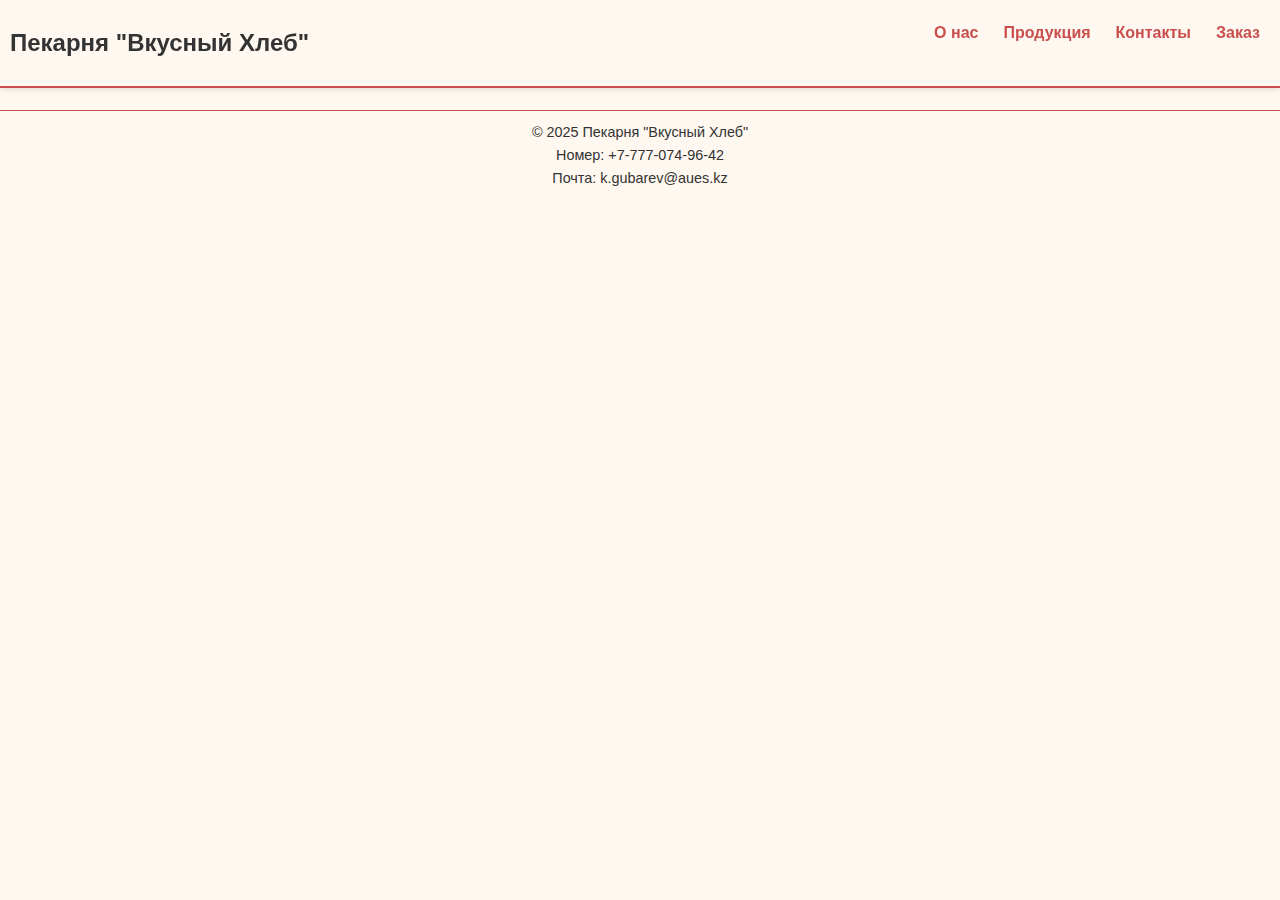
<file: index.html>
<!DOCTYPE html>
<html lang="ru">
<head>
    <meta charset="UTF-8">
    <meta name="viewport" content="width=device-width, initial-scale=1.0">
    <link rel="stylesheet" href="css/style.css">
    <title>Пекарня "Вкусный Хлеб"</title>
</head>
<body>
    <!-- HEADER -->
    <header>
        <h1>Пекарня "Вкусный Хлеб"</h1>
        <nav>
            <ul>
                <li><a href="#about">О нас</a></li>
                <li><a href="#products">Продукция</a></li>
                <li><a href="#footer">Контакты</a></li>
                <li><a href="#form">Заказ</a></li>
            </ul>
        </nav>
    </header>

    <!-- MAIN CONTENT -->
    <main id="main-content">
        <!-- Контент будет загружаться из content/main.html -->
    </main>

    <!-- FOOTER -->
    <footer id="footer">
        <p>&copy; 2025 Пекарня "Вкусный Хлеб"</p>
        <p>Номер: +7-777-074-96-42</p>
        <p>Почта: k.gubarev@aues.kz</p>
    </footer>

    <script src="script.js"></script>
</body>
</html>
</file>
<file: css/style.css>
/* Базовые стили */
* {
    box-sizing: border-box;
    margin: 0;
    padding: 0;
}

body {
    font-family: Arial, sans-serif;
    line-height: 1.6;
    background: #fff8f0;
    color: #333;
    padding-top: 70px; /* чтобы контент не перекрывался шапкой */
}

/* ФИКСИРОВАННАЯ ШАПКА */
header {
    position: fixed;
    top: 0;
    left: 0;
    width: 100%;
    background-color: #fff8f0;
    border-bottom: 2px solid #c94f4f;
    z-index: 1000;
    padding: 5px 20px;
    box-shadow: 0 2px 5px rgba(0,0,0,0.1);

    display: flex;
    justify-content: space-between;
    align-items: center;
}

header h1 {
    font-size: 1.5rem;
    margin: 0;
}

/* НАВИГАЦИЯ */
nav ul {
    list-style: none;
    display: flex;
    gap: 25px; /* кнопки правее */
    margin: 0;
    padding: 0;
}

nav a {
    text-decoration: none;
    color: #c94f4f;
    font-weight: bold;
}

nav a:focus {
    outline: 2px solid #555;
    outline-offset: 2px;
}

/* ЧТОБЫ ЯКОРЯ НЕ ПРЯТАЛИСЬ ПОД ШАПКОЙ */
section {
    scroll-margin-top: 90px; /* высота фиксированной шапки */
}

/* Контейнеры */
header, nav, main, section, aside, footer {
    margin-bottom: 20px;
    padding: 10px;
}

/* Заголовки */
h1 { font-size: 2rem; margin-bottom: 10px; }
h2 { font-size: 1.5rem; margin-top: 15px; }
h3 { font-size: 1.2rem; margin-top: 10px; }

/* 🟧 ТАБЛИЦА (чёрные границы) */
table {
    border-collapse: collapse;
    width: 100%;
    margin-bottom: 20px;
}

th, td {
    border: 1px solid #000; /* черные границы */
    padding: 8px;
    text-align: left;
}

caption {
    caption-side: top;
    font-weight: bold;
    margin-bottom: 5px;
}

/* Списки */
ul, ol, dl {
    margin: 10px 0 10px 20px;
}

/* Изображения */
figure {
    margin: 15px 0;
}

.product-images img {
    margin: 5px;
}

/* ФОРМА */
form {
    background: #fff0e0;
    padding: 15px;
    border: 1px solid #c94f4f;
}

label {
    display: block;
    margin-top: 10px;
}

input, select, textarea, button {
    margin-top: 5px;
    padding: 5px;
    width: 100%;
}

input:focus, select:focus, textarea:focus, button:focus {
    outline: 2px solid #555;
    outline-offset: 2px;
}

/* Footer */
footer {
    text-align: center;
    font-size: 0.9rem;
    padding: 10px 0;
    border-top: 1px solid #c94f4f;
}
</file>
